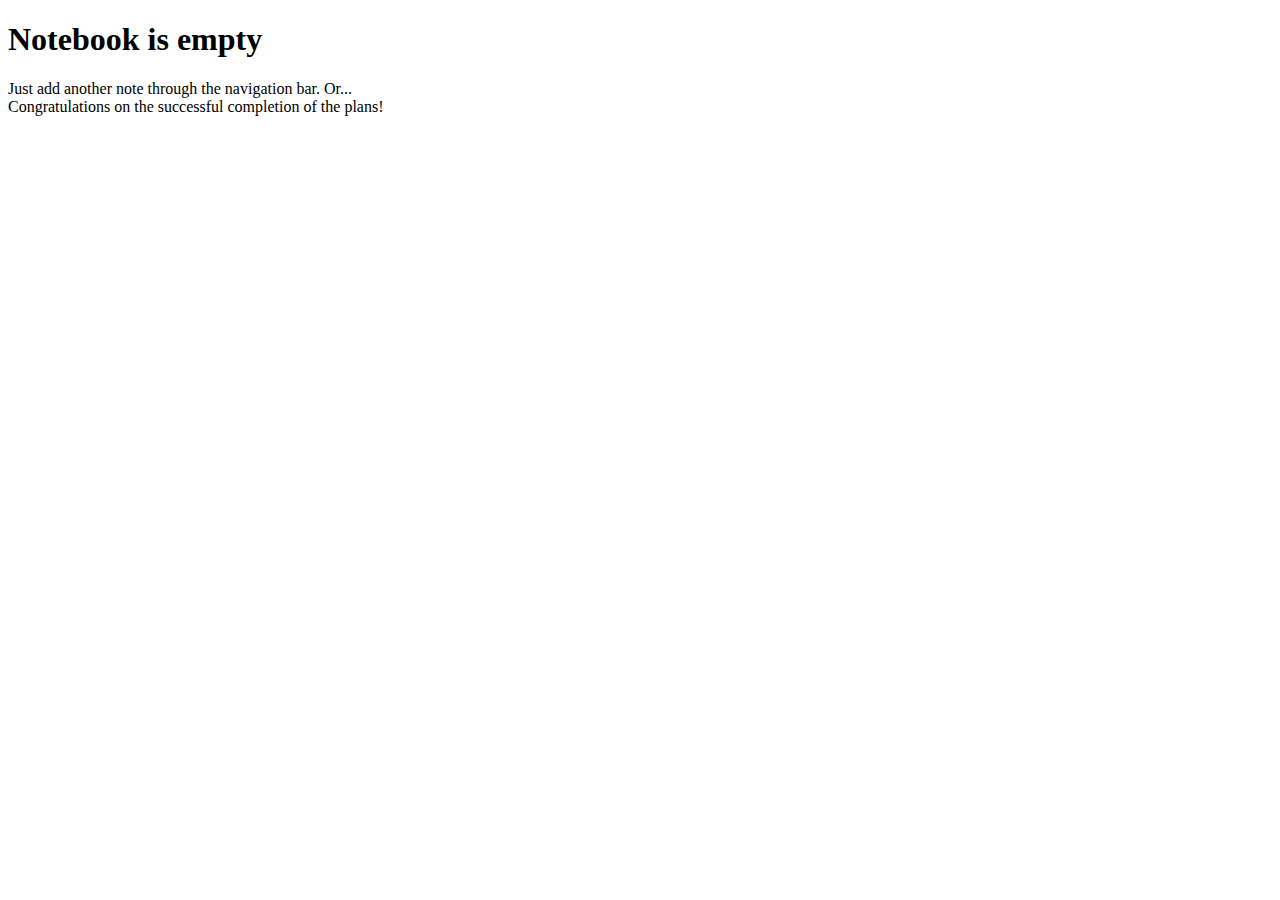
<file: src/main/resources/templates/index.html>
<!DOCTYPE html>
<html xmlns="http://www.w3.org/1999/xhtml"
      xmlns:th="http://www.thymeleaf.org">
<head th:replace="fragments/head :: head"></head>
<body>
<div class="container">
    <div th:replace="fragments/header :: header"></div>
    <div th:if="${not #lists.isEmpty(notes)}">
        <div th:replace="operations/list :: notebook"></div>
    </div>
    <div class="empty-template" th:if="${#lists.isEmpty(notes)}">
        <h1>Notebook is empty</h1>
        <p class="lead">Just add another note through the navigation bar. Or... <br/>Congratulations on the successful
            completion of the plans!</p>
    </div>
</div>
</body>
</html>
</file>
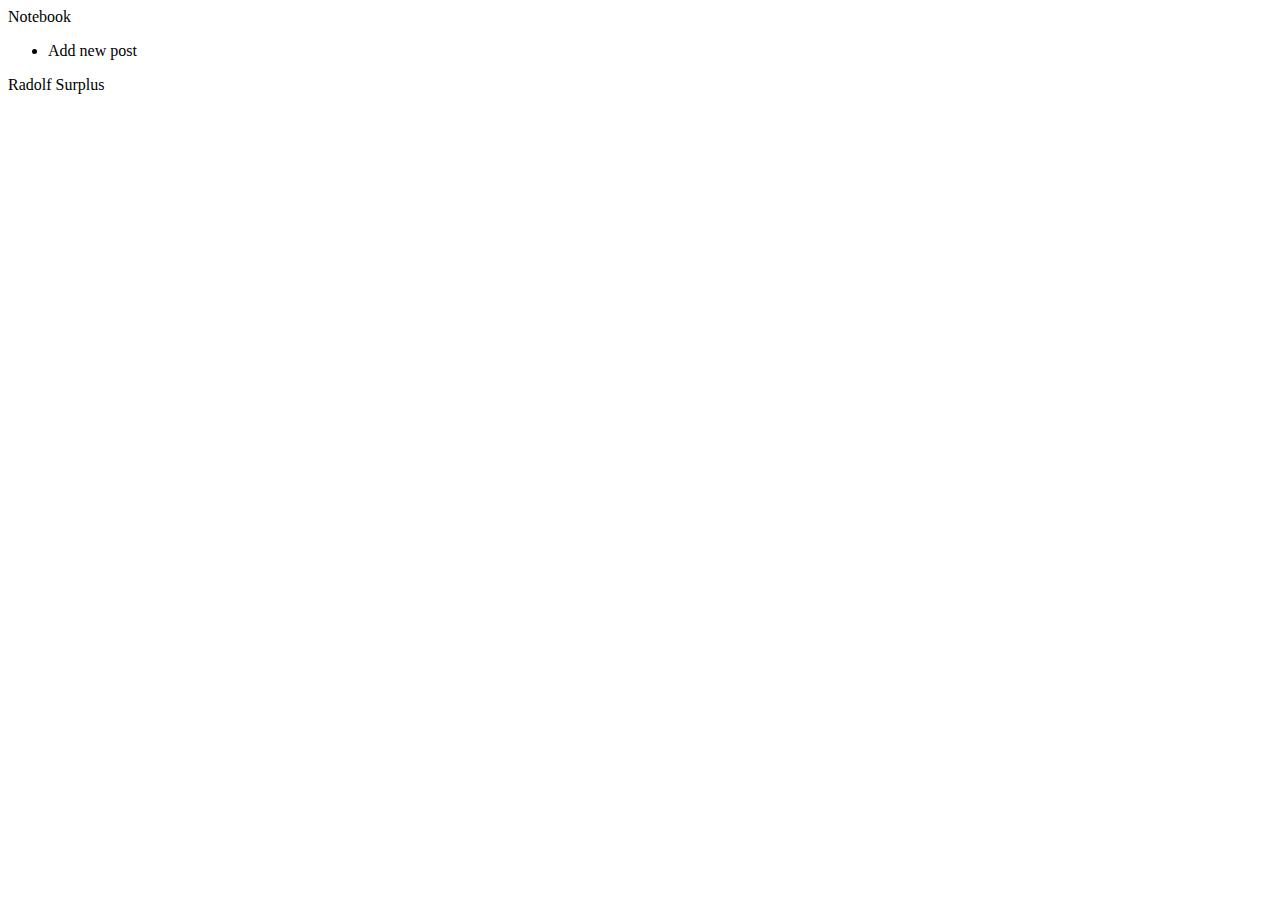
<file: src/main/resources/templates/template.html>
<!DOCTYPE html>
<html xmlns="http://www.w3.org/1999/xhtml"
      xmlns:th="http://www.thymeleaf.org">
<head th:fragment="header">
    <meta charset="UTF-8"/>
    <meta name="viewport" content="width=device-width, initial-scale=1, shrink-to-fit=no"/>
    <title>Notebook</title>

    <!--Bootstrap-->
    <link rel="stylesheet" th:href="@{starter-template.css}"/>
    <link rel="stylesheet" th:href="@{sticky-footer.css}"/>
    <link rel="stylesheet" th:href="@{https://maxcdn.bootstrapcdn.com/bootstrap/4.0.0/css/bootstrap.min.css}"
          integrity="sha384-Gn5384xqQ1aoWXA+058RXPxPg6fy4IWvTNh0E263XmFcJlSAwiGgFAW/dAiS6JXm" crossorigin="anonymous"/>
</head>

<nav th:fragment="navbar" class="navbar navbar-expand-sm bg-dark navbar-dark fixed-top">
    <a class="navbar-brand" th:href="@{/}">Notebook</a>
    <ul class="navbar-nav">
        <li class="nav-item">
            <a class="nav-link" th:href="@{/new}">Add new post</a>
        </li>
    </ul>
</nav>

<footer class="footer" th:fragment="footer">
    <!--JS Scripts-->
    <div class="container">
        <span class="text-muted">Radolf Surplus</span>
    </div>

    <script th:src="@{https://code.jquery.com/jquery-3.2.1.slim.min.js}"
            integrity="sha384-KJ3o2DKtIkvYIK3UENzmM7KCkRr/rE9/Qpg6aAZGJwFDMVNA/GpGFF93hXpG5KkN"
            crossorigin="anonymous"></script>
    <script th:src="@{https://cdnjs.cloudflare.com/ajax/libs/popper.js/1.12.9/umd/popper.min.js}"
            integrity="sha384-ApNbgh9B+Y1QKtv3Rn7W3mgPxhU9K/ScQsAP7hUibX39j7fakFPskvXusvfa0b4Q"
            crossorigin="anonymous"></script>
    <script th:src="@{https://maxcdn.bootstrapcdn.com/bootstrap/4.0.0/js/bootstrap.min.js}"
            integrity="sha384-JZR6Spejh4U02d8jOt6vLEHfe/JQGiRRSQQxSfFWpi1MquVdAyjUar5+76PVCmYl"
            crossorigin="anonymous"></script>
</footer>
</html>
</file>
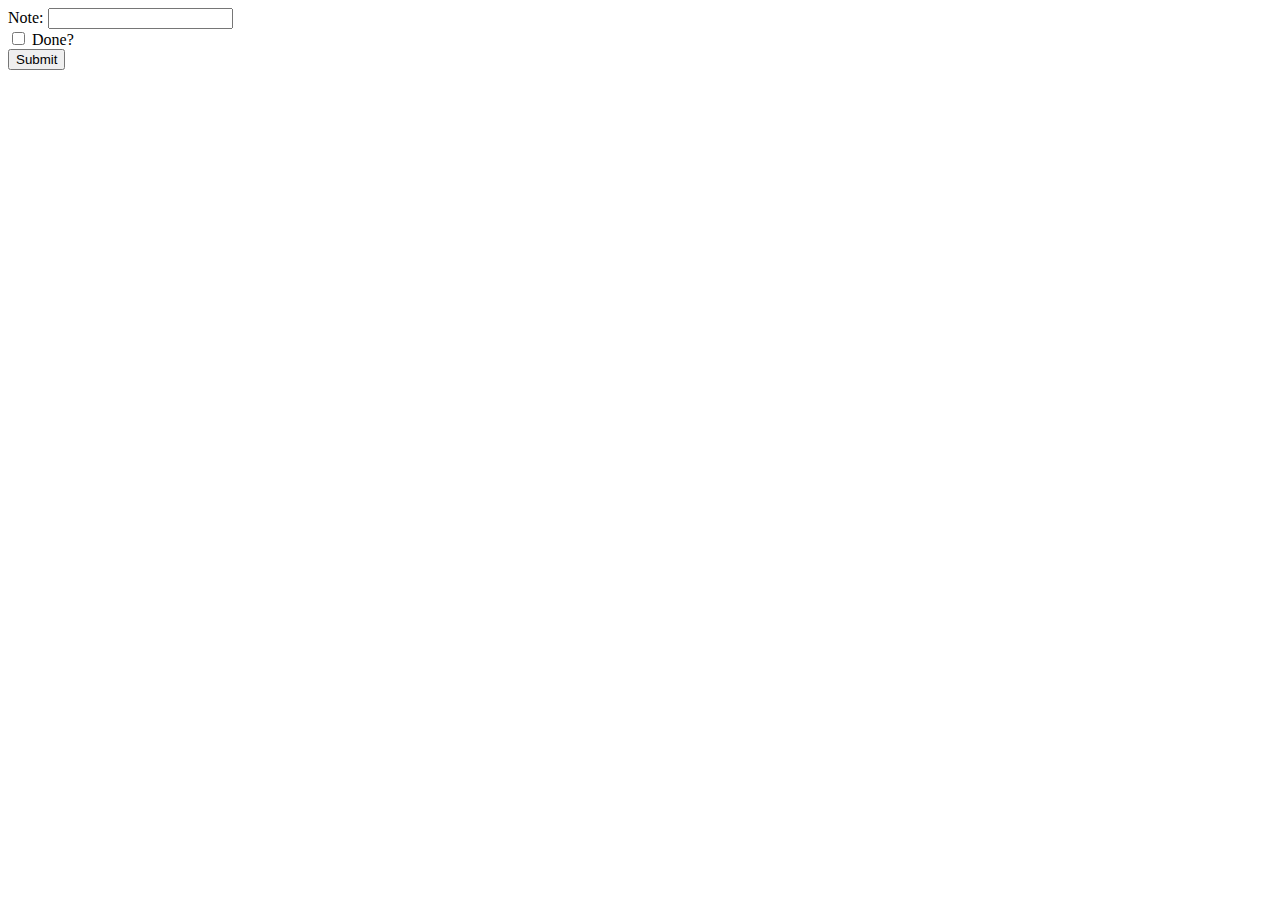
<file: src/main/resources/templates/operations/edit.html>
<!DOCTYPE html>
<!--suppress ALL -->
<html xmlns="http://www.w3.org/1999/xhtml"
      xmlns:th="http://www.thymeleaf.org">
<head th:replace="fragments/head :: head"></head>
<body>
<div class="container">
    <div th:replace="fragments/header :: header"></div>
    <div class="container">
        <form class="form-horizontal" th:object="${note}" th:action="@{/update}" name="edit_form" id="edit_form"
              method="post" role="form">
            <div class="form-group">
                <input type="hidden" id="id" th:name="id" th:value="*{id}"/>
            </div>
            <div class="form-group">
                <label for="message" class="col-sm-2 control-label">Note:</label>
                <input type="text" class="form-control" id="message" th:name="message" th:value="*{message}" />
            </div>
            <div class="form-group">
                <div class="form-check">
                    <input class="form-check-input" type="checkbox" id="done" th:name="done" />
                    <label class="form-check-label" for="done">
                        Done?
                    </label>
                </div>
            </div>
            <button type="submit" class="btn btn-primary">Submit</button>
        </form>
    </div>
</div>
</body>
</html>
</file>
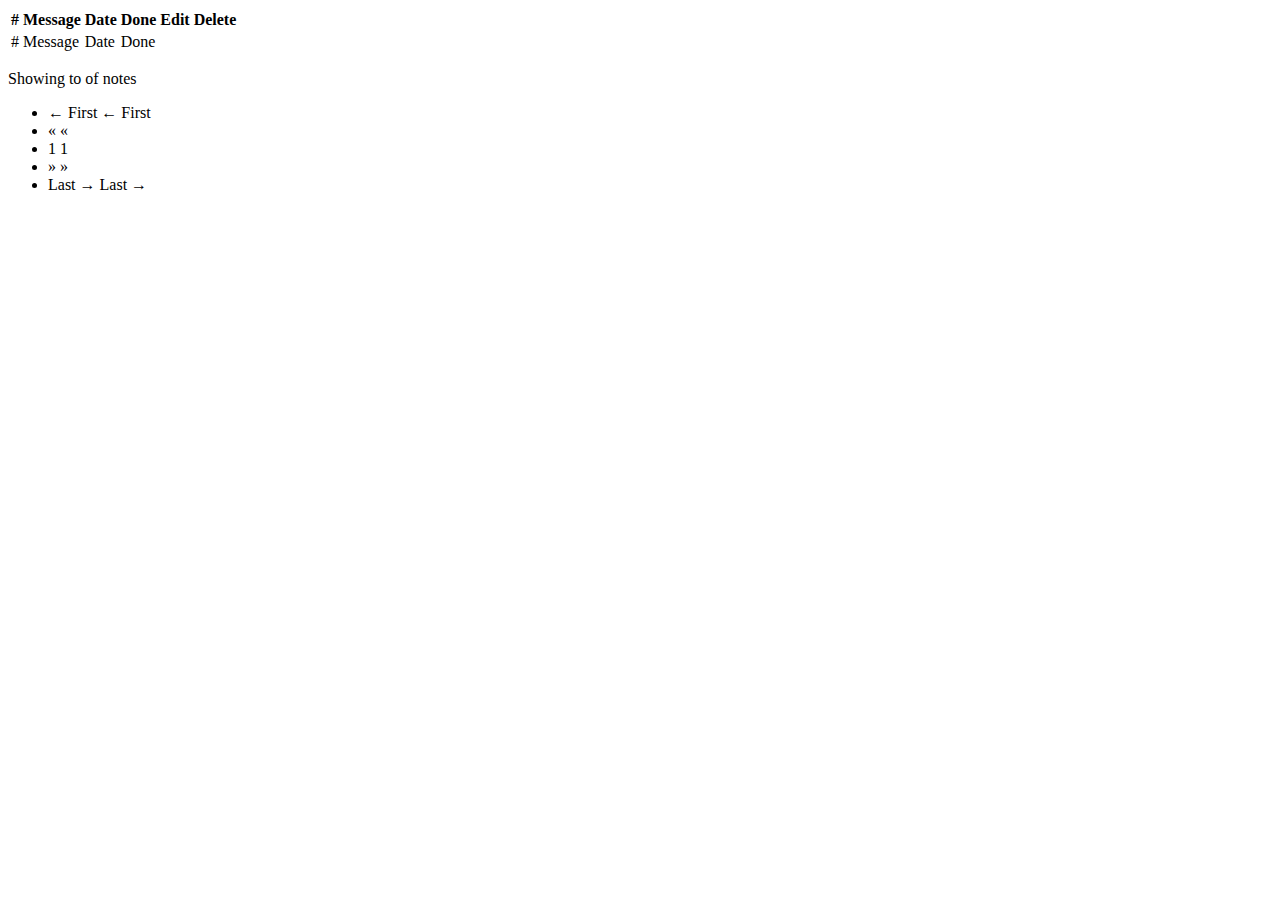
<file: src/main/resources/templates/operations/list.html>
<!DOCTYPE html>
<!--suppress ALL -->
<html xmlns="http://www.w3.org/1999/xhtml"
      xmlns:th="http://www.thymeleaf.org">

<div th:fragment="notebook">
    <table class="table table-hover">
        <thead class="thead-light">
        <tr>
            <th>#</th>
            <th>Message</th>
            <th>Date</th>
            <th>Done</th>
            <th>Edit</th>
            <th>Delete</th>
        </tr>
        </thead>
        <tbody>
        <tr th:each="note, iterationStatus : ${notes}">
            <td th:text="${iterationStatus.count + (page.size * (page.number-1))}">#</td>
            <td th:text="${note.message}">Message</td>
            <td th:text="${#dates.format(note.date, 'EEE, d MMM yyyy HH:mm')}">Date</td>
            <td th:text="${note.done}">Done</td>
            <td><a th:href="@{'/edit/{id}'(id=${note.id})}"><i class="fa fa-edit" style="font-size:20px"></i></a></td>
            <td><a th:href="@{'/delete/{id}'(id=${note.id})}"><i class="fa fa-trash" style="font-size:20px"></i></a></td>
        </tr>
        </tbody>
    </table>

    <div class="row">
        <div class="col-sm-5">
            <div class="pagination"><p>Showing <span class="badge"
                                                     th:text="${page.size * (page.number-1) + 1}"></span> to
                <span class="badge"
                      th:text="${page.lastPage ? page.totalElements : page.size * (page.number-1)+ page.size}"></span>
                of
                <span class="badge"
                      th:text="${page.totalElements}"></span>
                notes</p></div>
        </div>

        <div class="col-sm-7">
            <!-- Pagination Bar -->
            <div th:fragment='paginationbar'>
                <div class="text-center">
                    <ul class='pagination pagination-centered'>
                        <li th:class="${page.firstPage}?'disabled':''">
                            <span th:if='${page.firstPage}'>← First</span>
                            <a th:if='${not page.firstPage}' th:href='@{${page.url}(page=0,size=${page.size})}'>←
                                First</a>
                        </li>
                        <li th:class="${page.hasPreviousPage}? '' : 'disabled'">
                            <span th:if='${not page.hasPreviousPage}'>«</span>
                            <a th:if='${page.hasPreviousPage}'
                               th:href='@{${page.url}(page=${page.number-2},size=${page.size})}'
                               title='Go to previous page'>«</a>
                        </li>
                        <li th:each='item : ${page.items}' th:class="${item.current}? 'active' : ''">
                            <span th:if='${item.current}' th:text='${item.number}'>1</span>
                            <a th:if='${not item.current}'
                               th:href='@{${page.url}(page=${item.number-1},size=${page.size})}'><span
                                    th:text='${item.number}'>1</span></a>
                        </li>
                        <li th:class="${page.hasNextPage}? '' : 'disabled'">
                            <span th:if='${not page.hasNextPage}'>»</span>
                            <a th:if='${page.hasNextPage}'
                               th:href='@{${page.url}(page=${page.number},size=${page.size})}'
                               title='Go to next page'>»</a>
                        </li>
                        <li th:class="${page.lastPage}? 'disabled' : ''">
                            <span th:if='${page.lastPage}'>Last →</span>
                            <a th:if='${not page.lastPage}'
                               th:href='@{${page.url}(page=${page.totalPages - 1},size=${page.size})}'>Last →</a>
                        </li>
                    </ul>
                </div>
            </div>
        </div>
    </div>
</div>
</html>
</file>
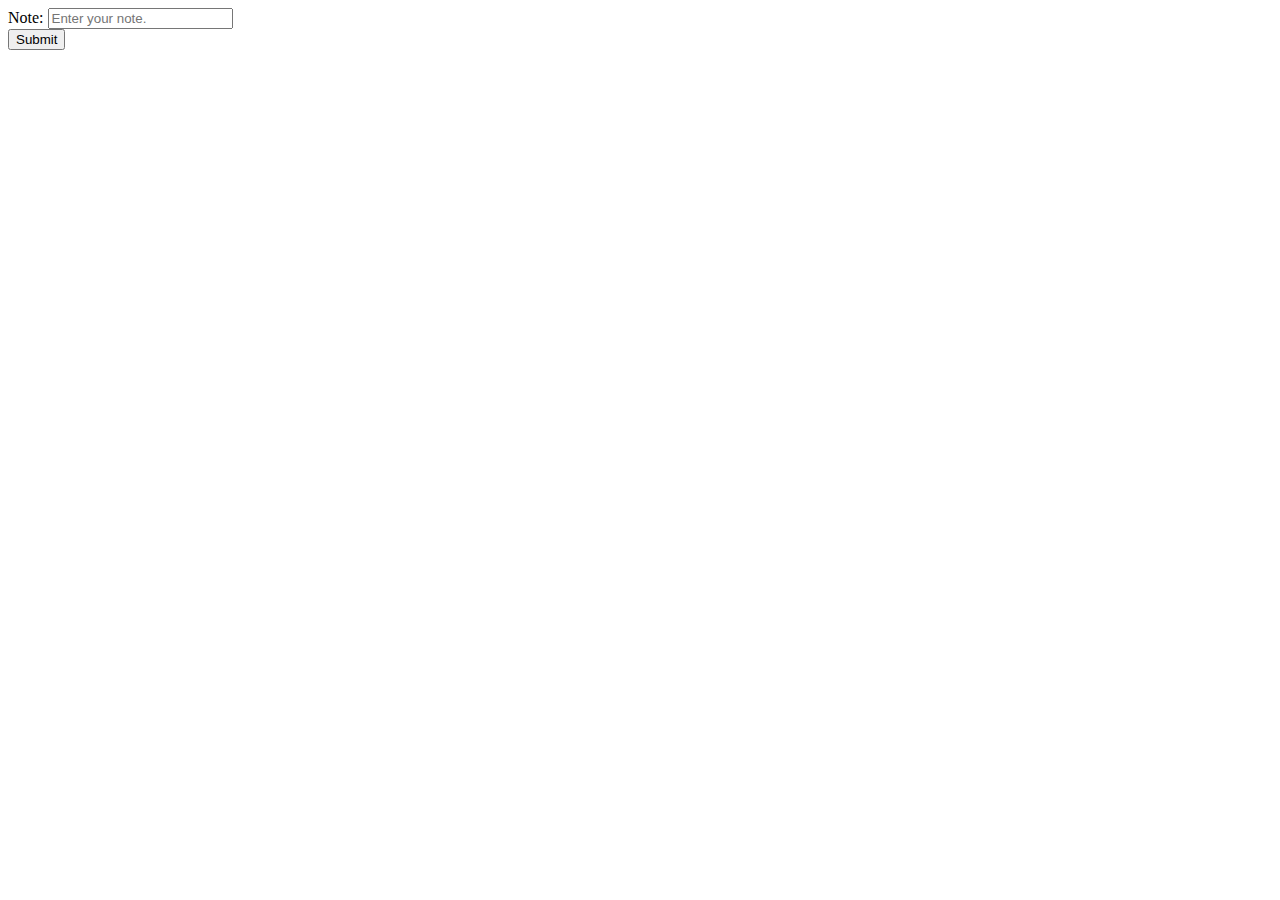
<file: src/main/resources/templates/operations/new.html>
<!DOCTYPE html>
<!--suppress ALL -->
<html xmlns="http://www.w3.org/1999/xhtml"
      xmlns:th="http://www.thymeleaf.org">
<head th:replace="fragments/head :: head"></head>
<body>
<div class="container">
    <div th:replace="fragments/header :: header"></div>
    <div class="container">
        <form class="form-horizontal" th:action="@{/save}" name="input_form" id="input_form"
              method="post" role="form">
            <div class="form-group">
                <label for="message" class="col-sm-2 control-label">Note:</label>
                <input type="text" class="form-control" id="message" th:name="message" placeholder="Enter your note." />
            </div>
            <button type="submit" class="btn btn-primary">Submit</button>
        </form>
    </div>
</div>
</body>
</html>
</file>
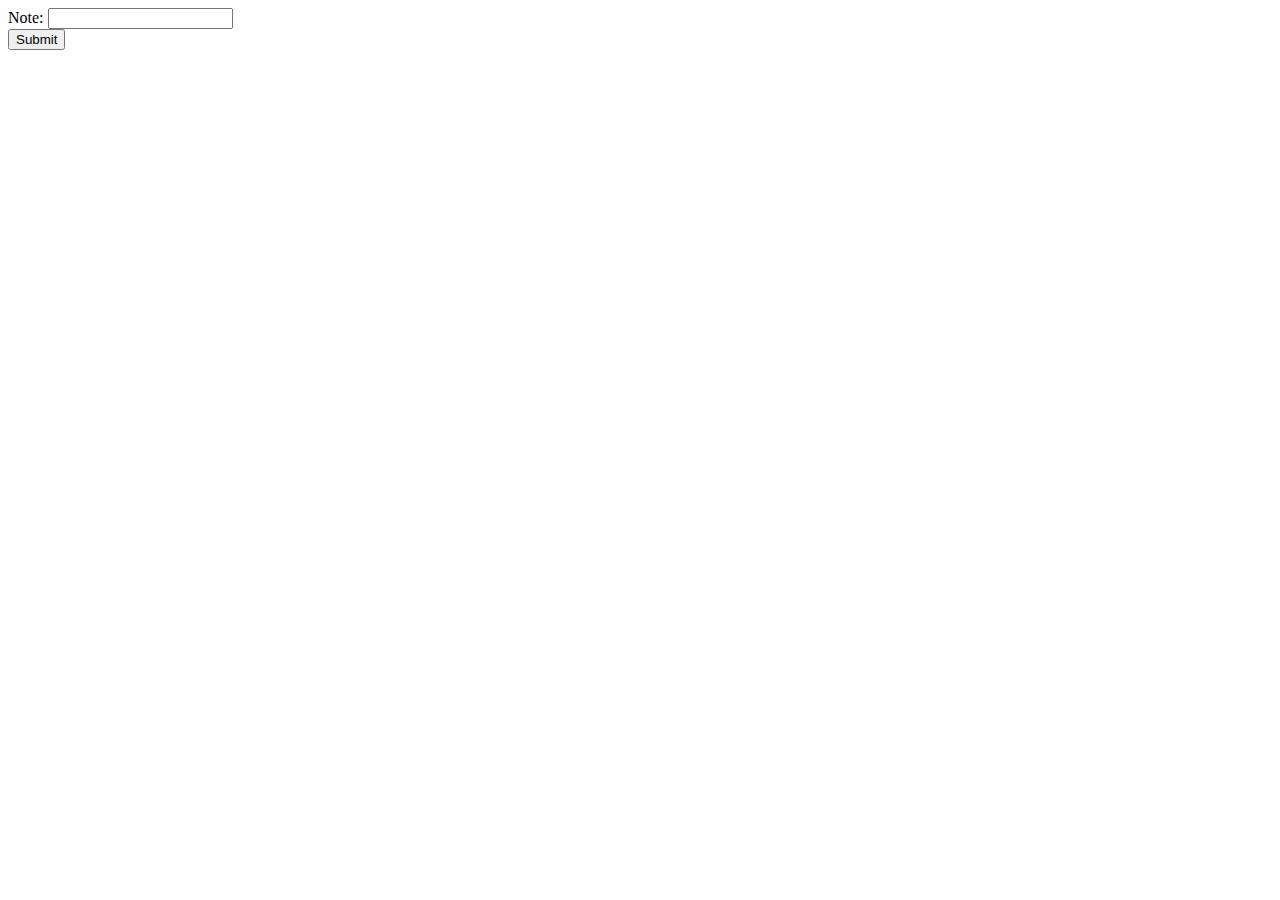
<file: src/main/resources/templates/operations/update.html>
<!DOCTYPE html>
<html xmlns="http://www.w3.org/1999/xhtml"
      xmlns:th="http://www.thymeleaf.org">
<head th:replace="template :: header"></head>
<body>
<nav th:replace="template :: navbar"></nav>
<main role="main" class="container">
    <form method="post" name="message_form" id="message_form" th:action="@{/note}" role="form">
        <div class="form-group">
            <label for="noteMessage">Note:</label>
            <input type="text" class="form-control" id="noteMessage" th:name="noteMessage" th:value="${note.message}"/>
        </div>
        <input type="hidden" class="form-control" id="noteID" th:name="noteID" th:value="${note.id}"/>
        <button type="submit" id="submit" class="btn btn-primary">Submit</button>
    </form>
</main>
<footer th:replace="template :: footer"></footer>
</body>
</html>
</file>
